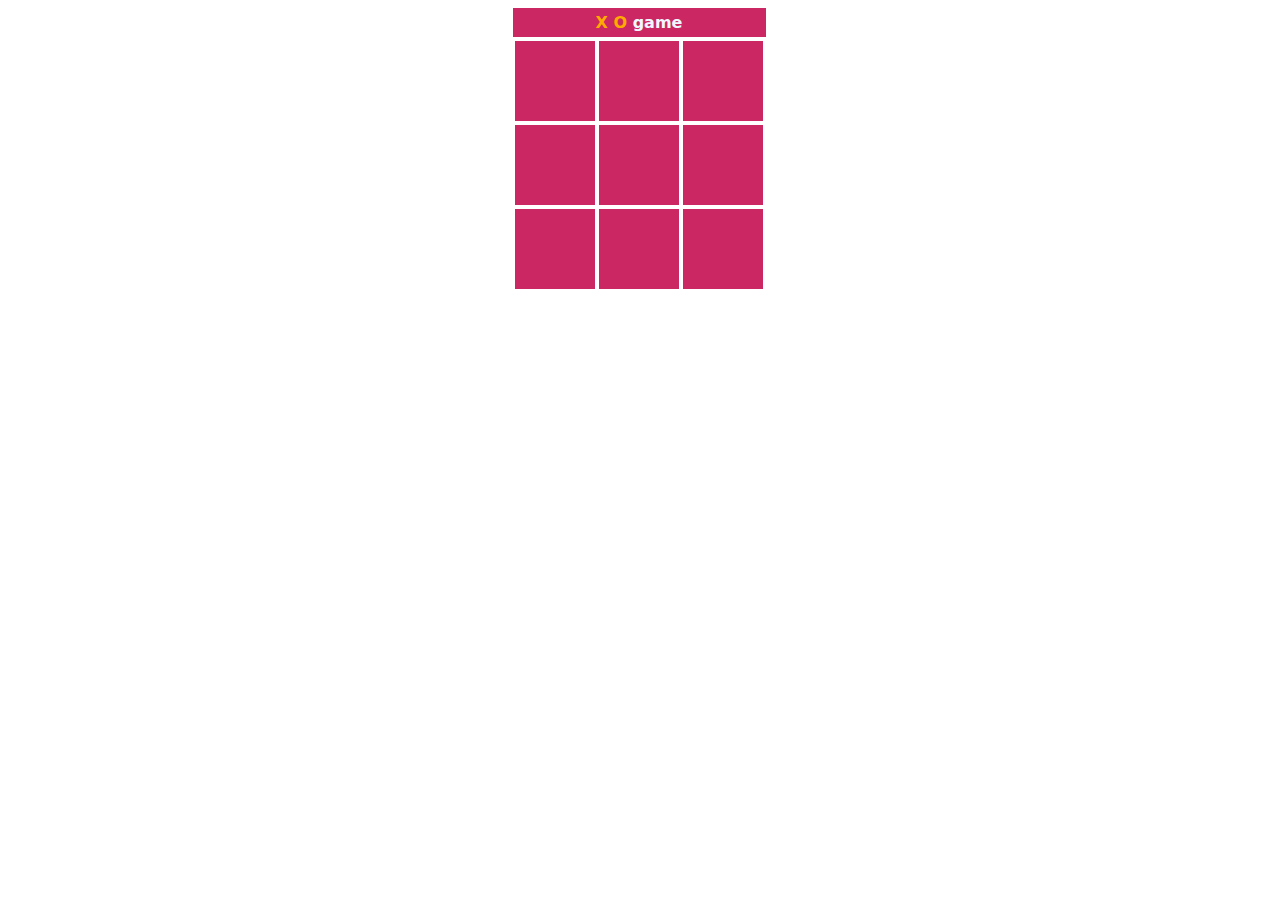
<file: index.html>
<!DOCTYPE html>
<html lang="en">
<head>
    <meta charset="UTF-8">
    <meta name="viewport" content="width=device-width, initial-scale=">
    <link rel="stylesheet" href="1stGame.css">
    <title>X O game</title>
</head>
<body>
    <div class="game">
        <div class="title"><span>X O </span>game</div>

        <div class="square" id="item1" onclick="game(this.id)"></div>
        <div class="square" id="item2" onclick="game(this.id)"></div>
        <div class="square" id="item3" onclick="game(this.id)"></div>

        <div class="square" id="item4" onclick="game(this.id)"></div>
        <div class="square" id="item5" onclick="game(this.id)"></div>
        <div class="square" id="item6" onclick="game(this.id)"></div>

        <div class="square" id="item7" onclick="game(this.id)"></div>
        <div class="square" id="item8" onclick="game(this.id)"></div>
        <div class="square" id="item9" onclick="game(this.id)"></div>

    </div>

    <script src="1stGame.js"></script>
</body>
</html>
</file>
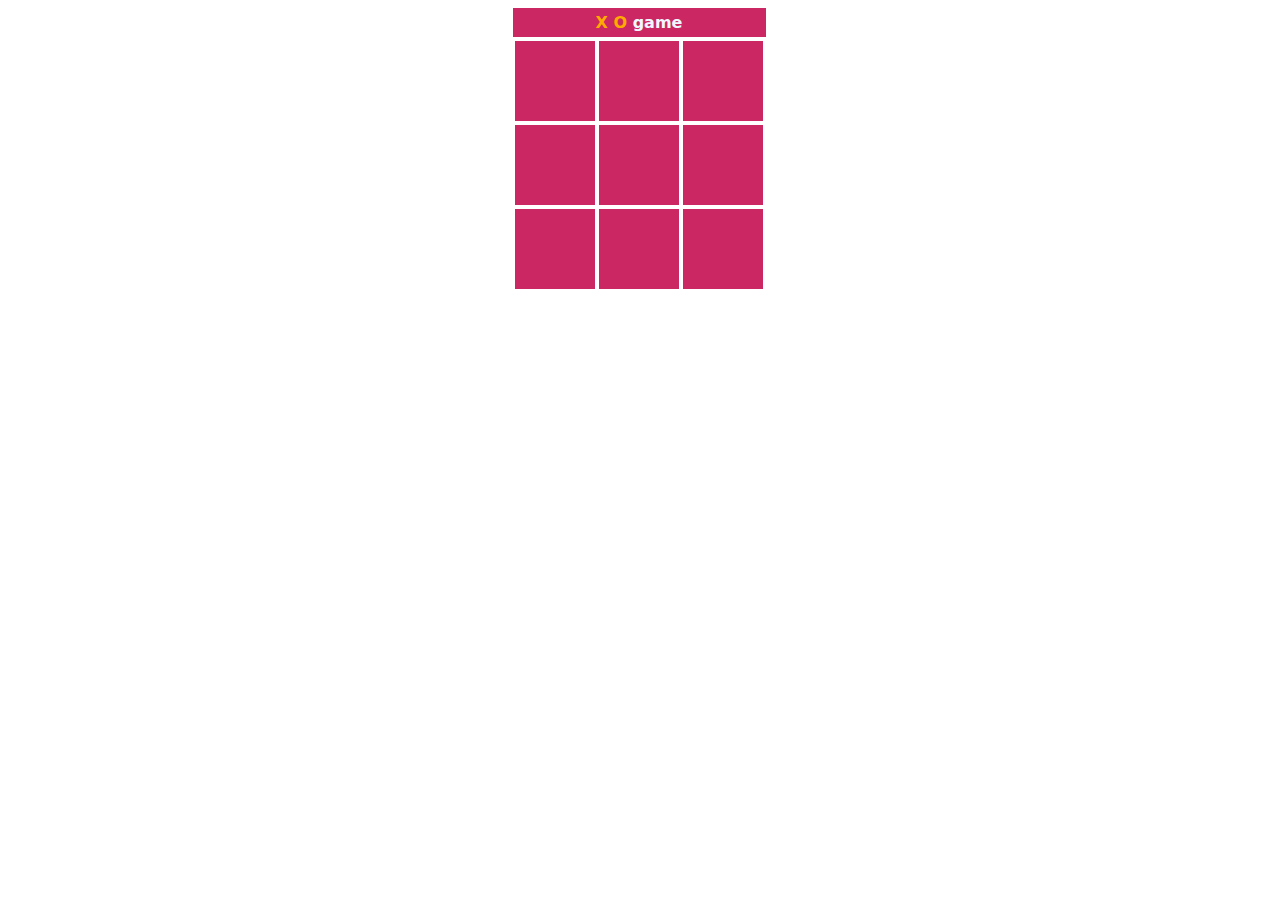
<file: 1stGame.html>
<!DOCTYPE html>
<html lang="en">
<head>
    <meta charset="UTF-8">
    <meta name="viewport" content="width=device-width, initial-scale=">
    <link rel="stylesheet" href="1stGame.css">
    <title>X O game</title>
</head>
<body>
    <div class="game">
        <div class="title"><span>X O </span>game</div>

        <div class="square" id="item1" onclick="game(this.id)"></div>
        <div class="square" id="item2" onclick="game(this.id)"></div>
        <div class="square" id="item3" onclick="game(this.id)"></div>

        <div class="square" id="item4" onclick="game(this.id)"></div>
        <div class="square" id="item5" onclick="game(this.id)"></div>
        <div class="square" id="item6" onclick="game(this.id)"></div>

        <div class="square" id="item7" onclick="game(this.id)"></div>
        <div class="square" id="item8" onclick="game(this.id)"></div>
        <div class="square" id="item9" onclick="game(this.id)"></div>

    </div>

    <script src="1stGame.js"></script>
</body>
</html>
</file>
<file: 1stGame.css>
.game {
    width: 255px;
    text-align: center;
    margin: auto;
    font-family: system-ui;
    color: aliceblue;
}
.title {
    background: rgb(203, 39, 99);
    padding: 5px;
    font-weight: 600;
    margin-bottom: 2px;
    margin-right: 2px;
}
span {
    color: #fa0;
    font-weight: 700;
}
.square {
    width: 80px;
    height: 80px;
    background: rgb(203, 39, 99);
    float: left;
    margin: 2px;
    font-size: 3.5em;
    font-weight: 700;
}
.square:hover {
    background: rgb(90, 0, 39);
    cursor: pointer;
}
</file>
